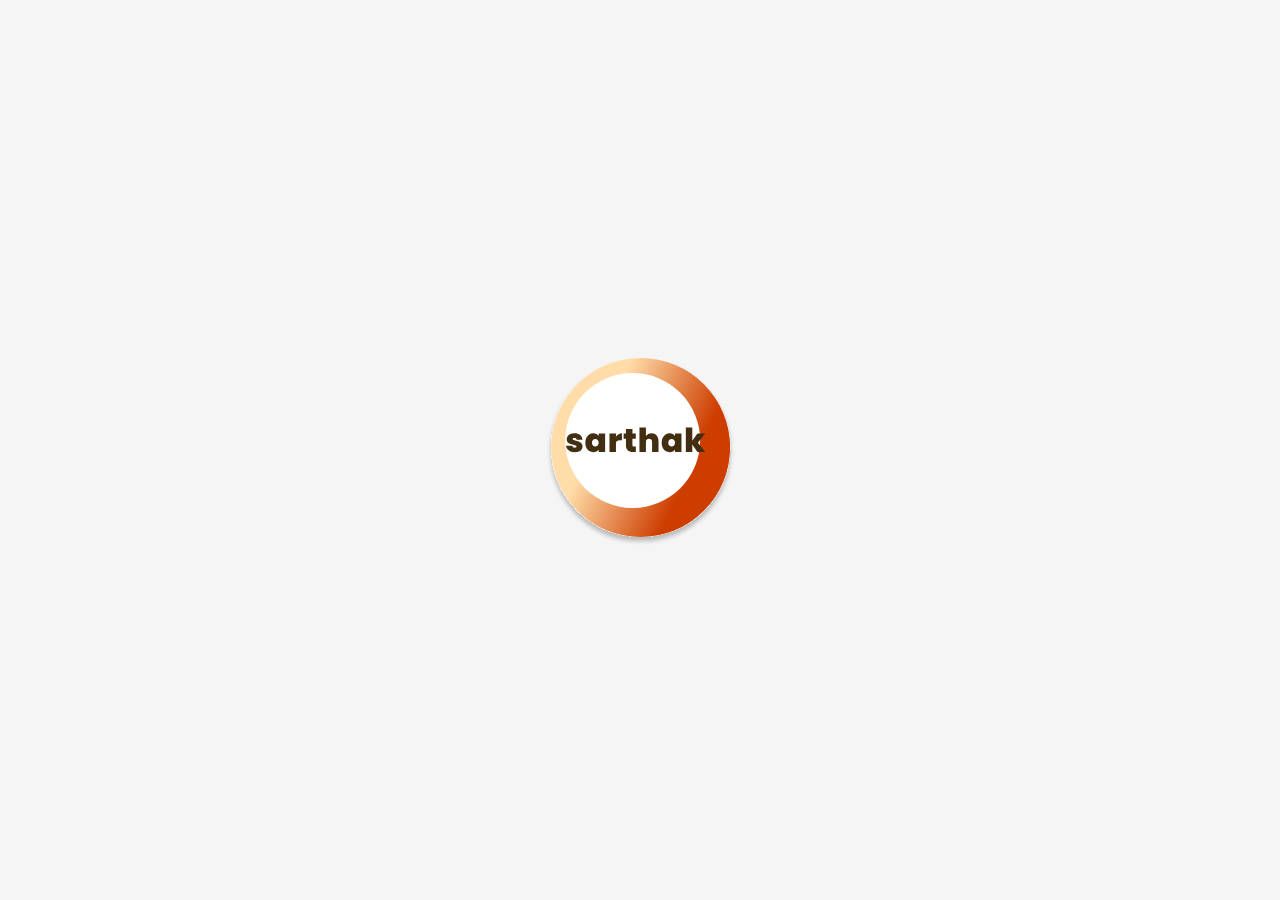
<file: loading.html>
<!DOCTYPE html>
<html lang="en">
<head>
    <meta charset="UTF-8">
    <meta name="viewport" content="width=device-width, initial-scale=1.0">
    <title>loading</title>
    <link rel="stylesheet" href="css/loading.css">
    <link rel="icon" href="logo/logo.svg" type="image/png">
</head>
<body>
        <div class="loading-container">
            <img src="logo/logo.svg" alt=""> 

        </div>
</body>
<script src="js/loading.js"></script>
</html>
</file>
<file: css/loading.css>
.loading-container {
    display: flex;
    justify-content: center;
    align-items: center;
    height: 100vh;
    width: 100%;
    background-color: #f5f5f5;
    position: fixed;
    top: 0;
    left: 0;
    z-index: 1000;
}

.loading-container img {
    animation: floating 2s ease-in-out infinite;
}

@keyframes floating {
    0% {
        transform: translateY(0);
    }

    50% {
        transform: translateY(-10px);
    }

    100% {
        transform: translateY(0);
    }
}


@keyframes fade-in {
    0% {
        opacity: 0;
    }

    100% {
        opacity: 1;
    }
}

.loading-container {
    display: flex;
    justify-content: center;
    align-items: center;
    height: 100vh;
    width: 100%;
    background-color: #f5f5f5;
    position: fixed;
    top: 0;
    left: 0;
    z-index: 1000;
    animation: fade-in 1s ease-in-out forwards;
}

.loading-container img {
    animation: floating 2s ease-in-out infinite;
}

.spinner {
    border: 4px solid rgba(0, 0, 0, 0.1);
    border-left-color: #333;
    border-radius: 50%;
    width: 50px;
    height: 50px;
    animation: spin 1s linear infinite;
    margin: 20% auto;
}

@keyframes spin {
    to {
        transform: rotate(360deg);
    }
}
</file>
